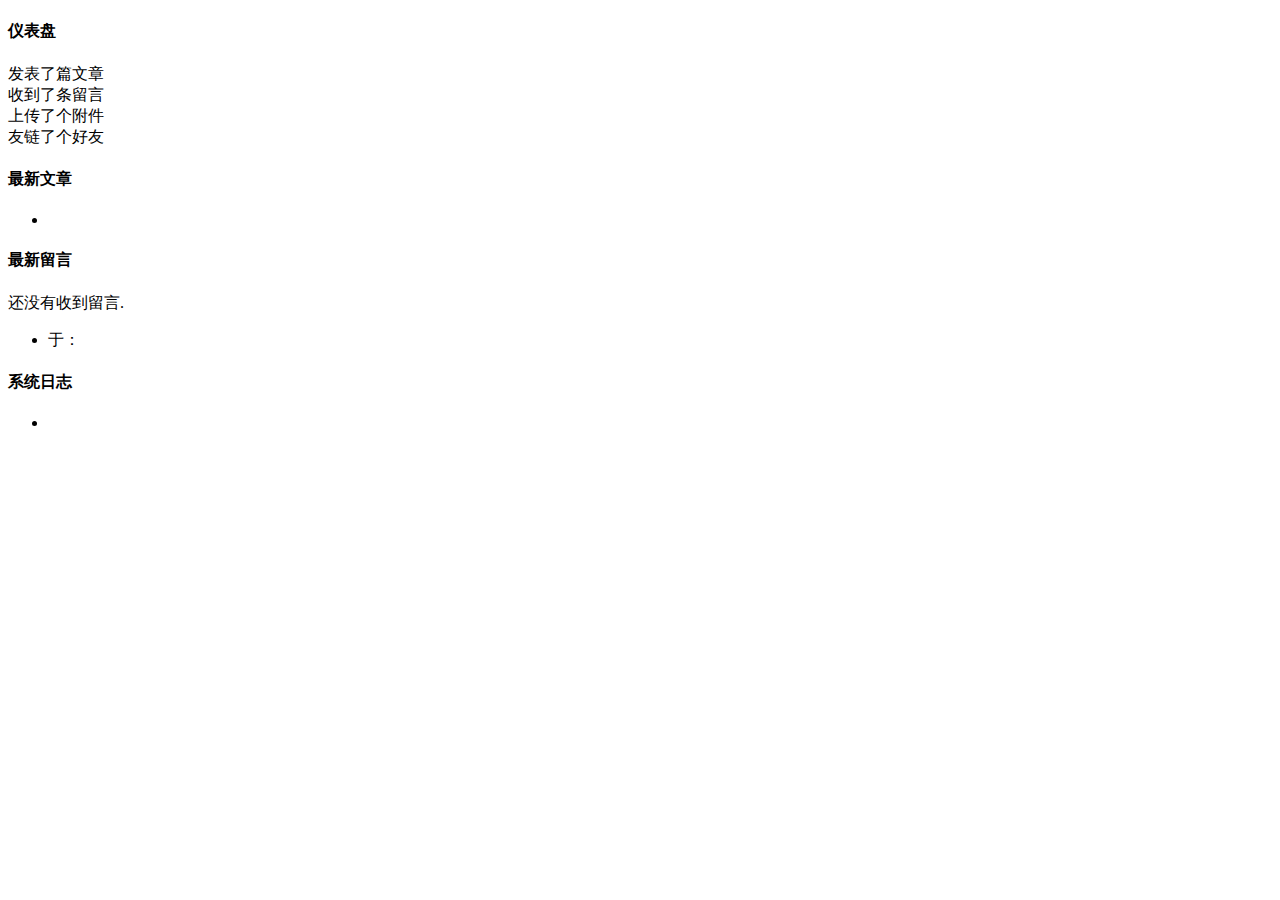
<file: src/main/resources/templates/admin/index.html>
<!DOCTYPE html>
<html lang="en" xmlns:th="http://www.thymeleaf.org" th:with="title='管理中心',active='home'">
<header th:replace="admin/header::headerFragment(${title},${active})"></header>
<body class="fixed-left">
<div id="wrapper">
    <div th:replace="admin/header::header-body"></div>
    <div class="content-page">
        <div class="content">
            <div class="container">
                <div class="row">
                    <div class="col-sm-12">
                        <h4 class="page-title">仪表盘</h4>
                    </div>

                    <div class="row">
                        <div class="col-sm-6 col-lg-3">
                            <div class="mini-stat clearfix bx-shadow bg-info">
                                <span class="mini-stat-icon"><i class="fa fa-quote-right" aria-hidden="true"></i></span>
                                <div class="mini-stat-info text-right">
                                    发表了<span class="counter" th:text="${statistics.articles}"></span>篇文章
                                </div>
                            </div>
                        </div>
                        <div class="col-sm-6 col-lg-3">
                            <div class="mini-stat clearfix bg-purple bx-shadow">
                                <span class="mini-stat-icon"><i class="fa fa-comments-o" aria-hidden="true"></i></span>
                                <div class="mini-stat-info text-right">
                                    收到了<span class="counter" th:text="${statistics.comments}"></span>条留言
                                </div>
                            </div>
                        </div>

                        <div class="col-sm-6 col-lg-3">
                            <div class="mini-stat clearfix bg-success bx-shadow">
                                <span class="mini-stat-icon"><i class="fa fa-cloud-upload"
                                                                aria-hidden="true"></i></span>
                                <div class="mini-stat-info text-right">
                                    上传了<span class="counter" th:text="${statistics.attachs}"></span>个附件
                                </div>
                            </div>
                        </div>

                        <div class="col-sm-6 col-lg-3">
                            <div class="mini-stat clearfix bg-primary bx-shadow">
                                <span class="mini-stat-icon"><i class="fa fa-link" aria-hidden="true"></i></span>
                                <div class="mini-stat-info text-right">
                                    友链了<span class="counter" th:text="${statistics.links}"></span>个好友
                                </div>
                            </div>
                        </div>
                    </div>

                    <div class="row">
                        <div class="col-md-4">
                            <div class="panel panel-default">
                                <div class="panel-heading">
                                    <h4 class="panel-title">最新文章</h4>
                                </div>
                                <div class="panel-body">
                                    <ul class="list-group">
                                        <li class="list-group-item" th:each="article : ${articles}">
                            <span class="badge badge-primary"
                                  th:title="${article.commentsNum}+'条评论'" th:text="${article.commentsNum}"></span>
                                            <a target="_blank" th:href="${commons.site_url('/blog/article/')}+${article.cid}"
                                               th:text="${article.title}"></a>
                                        </li>
                                    </ul>
                                </div>
                            </div>
                        </div>
                        <div class="col-md-4">
                            <div class="panel panel-default">
                                <div class="panel-heading">
                                    <h4 class="panel-title">最新留言</h4>
                                </div>
                                <div class="panel-body">
                                    <div th:if="${comments}== null and ${#lists.size(comments)}==0">
                                        <div class="alert alert-warning">
                                            还没有收到留言.
                                        </div>
                                    </div>
                                    <ul class="list-group"
                                        th:unless="${comments}==null and ${#lists.size(comments)}==0">
                                        <li class="list-group-item" th:each="comment : ${comments}">
                                            <div th:if="${comment.url}!=null and ${comment.url}!=''">
                                                <a th:href="@{${comment.url}}" target="_blank"
                                                   th:text="${comment.author}"></a>
                                            </div>
                                            <th:block th:unless="${comment.url}!=null and ${comment.url}!=''" th:text="${comment.author}"/>
                                            于<th:block th:text="${commons.fmtdate(comment.created,'MM月dd日HH:mm')}"/>：<a
                                                th:href="${commons.site_url('/blog/article/')}+${comment.cid}+'#comments-content'"
                                                target="_blank" th:utext="${commons.article(comment.content)}"></a>
                                        </li>
                                    </ul>
                                </div>
                            </div>
                        </div>
                        <div class="col-md-4">
                            <div class="panel panel-default">
                                <div class="panel-heading">
                                    <h4 class="panel-title">系统日志</h4>
                                </div>
                                <div class="panel-body">
                                    <ul class="list-group" >
                                        <li class="list-group-item" th:each="log : ${logs}">
                                            <span th:text="${commons.fmtdate(log.created, 'yyyy-MM-dd HH:mm:ss')} +' => '+ ${log.action}"></span>
                                        </li>
                                    </ul>
                                </div>
                            </div>
                        </div>
                    </div>
                </div>
                <div th:replace="admin/footer :: footer-content"></div>
            </div>
        </div>
    </div>
</div>
<div th:replace="admin/footer :: footer"></div>
</body>
</html>
</file>
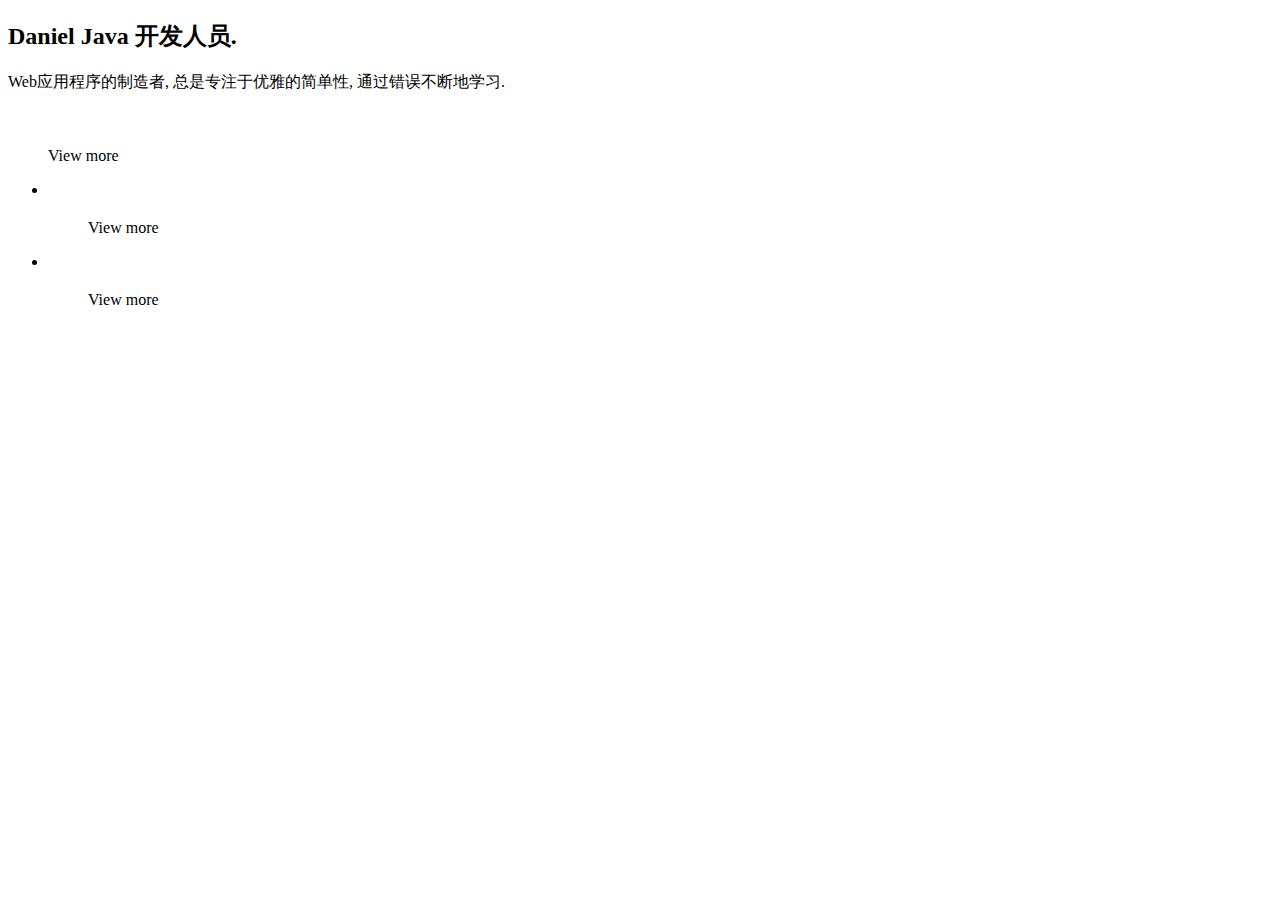
<file: src/main/resources/templates/site/index.html>
<!DOCTYPE HTML>

<html lang="en" xmlns:th="http://www.thymeleaf.org">
<div th:replace="site/head::head(${commons.site_title()},${commons.google_site_verification()}, ${commons.baidu_site_verification()})"></div>

<body>

<!-- header -->

<div th:replace="site/header::header"></div>

<!-- header --> 

<!-- main -->

<main role="main-home-wrapper" class="container">
  <div class="row">
    <section class="col-xs-12 col-sm-6 col-md-6 col-lg-6 ">
      <article role="pge-title-content">
        <header>
          <h2><span>Daniel</span> Java 开发人员.</h2>
        </header>
        <p> Web应用程序的制造者, 总是专注于优雅的简单性, 通过错误不断地学习.</p>
      </article>
    </section>
    <th:block th:each="archive,archiveStat : ${archives.list}">
      <th:block th:if="${archiveStat.index == 1}">
        <section class="col-xs-12 col-sm-6 col-md-6 col-lg-6 grid">
          <figure class="effect-oscar"> <img th:src="${commons.show_thumb(archive.content)}" alt="" class="img-responsive"/>
            <figcaption>
              <h2><th:block th:text="${archive.title}" ></th:block></h2>
              <p><th:block th:utext="${commons.fmtdate_en(archive.created)}"></th:block></p>
              <a th:href="${commons.photoPermalink(archive.cid)}">View more</a> </figcaption>
          </figure>
        </section>
      </th:block>
    </th:block>

    <!-- left -->
    <div class="clearfix"></div>
    <section class="col-xs-12 col-sm-6 col-md-6 col-lg-6 grid">
      <ul class="grid-lod effect-2" id="grid">
        <th:block th:each="archive,archiveStat : ${archives.list}">
          <th:block th:if="${archiveStat.index != 1 && archiveStat.index % 2 == 0}">
            <li>
              <figure class="effect-oscar"> <img th:src="${commons.show_thumb(archive.content)}" alt="" class="img-responsive"/>
                <figcaption>
                  <h2><th:block th:text="${archive.title}" ></th:block></h2>
                  <p><th:block th:utext="${commons.fmtdate_en(archive.created)}"></th:block></p>
                  <a th:href="${commons.photoPermalink(archive.cid)}">View more</a> </figcaption>
              </figure>
            </li>
          </th:block>
        </th:block>
      </ul>
    </section>

    <!-- right -->
    <section class="col-xs-12 col-sm-6 col-md-6 col-lg-6 grid">
      <ul class="grid-lod effect-2" id="grid">
        <th:block th:each="archive,archiveStat : ${archives.list}">
          <th:block th:if="${archiveStat.index != 1 && archiveStat.index % 2 != 0}">
            <li>
              <figure class="effect-oscar"> <img th:src="${commons.show_thumb(archive.content)}" alt="" class="img-responsive"/>
                <figcaption>
                  <h2><th:block th:text="${archive.title}" ></th:block></h2>
                  <p><th:block th:utext="${commons.fmtdate_en(archive.created)}"></th:block></p>
                  <a th:href="${commons.photoPermalink(archive.cid)}">View more</a> </figcaption>
              </figure>
            </li>
          </th:block>
        </th:block>
      </ul>
    </section>
    <div class="clearfix"></div>
  </div>
</main>

<!-- main --> 

<!-- footer -->
<div th:replace="site/footer::footer(${commons.site_title()},${commons.site_record()},${commons.site_url()})"></div>

</body>
</html>
</file>
